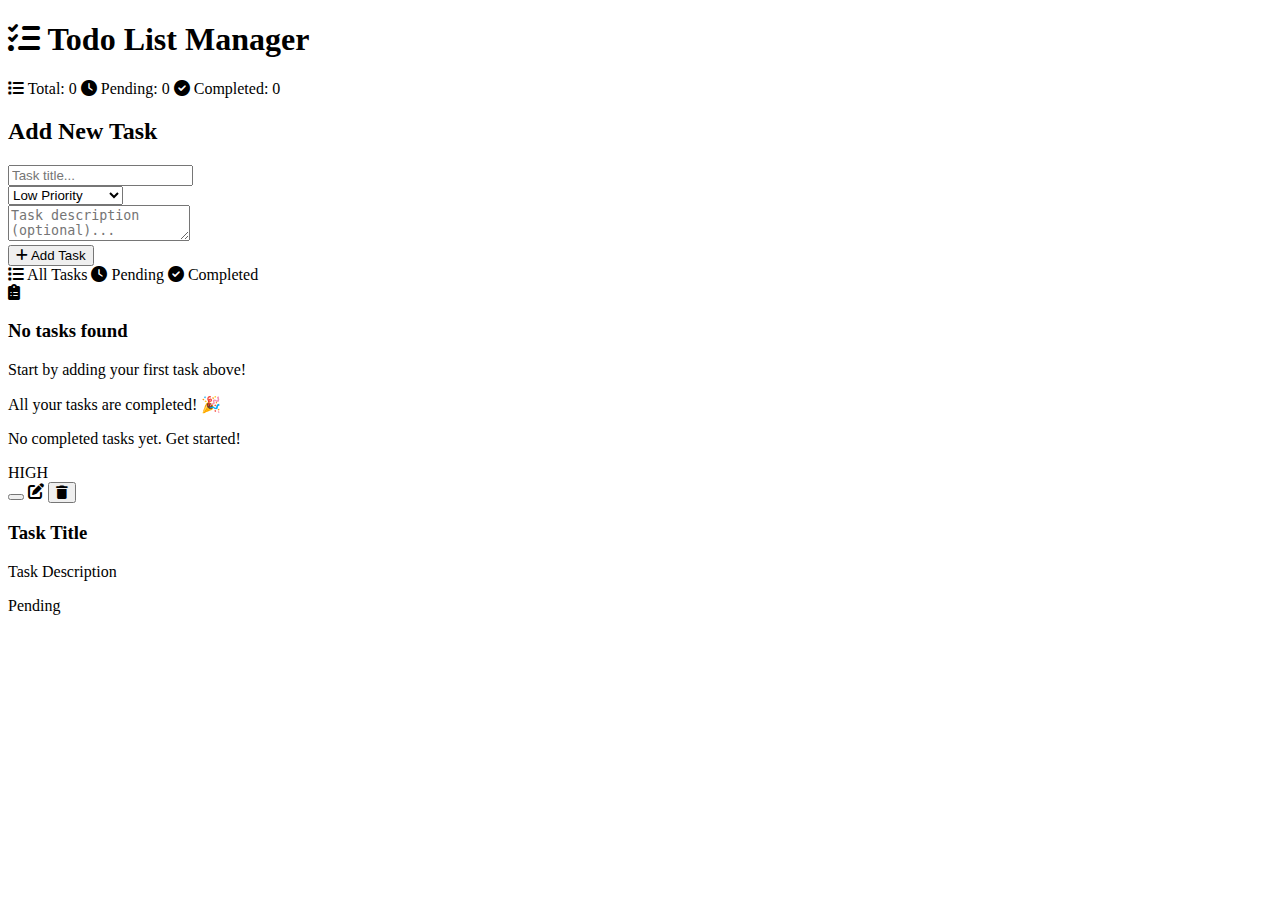
<file: TodoList/target/classes/templates/index.html>
<!DOCTYPE html>
<html lang="en" xmlns:th="http://www.thymeleaf.org">
<head>
    <meta charset="UTF-8">
    <meta name="viewport" content="width=device-width, initial-scale=1.0">
    <title>Todo List Manager</title>
    <link rel="stylesheet" th:href="@{/css/style.css}">
    <link href="https://cdnjs.cloudflare.com/ajax/libs/font-awesome/6.0.0/css/all.min.css" rel="stylesheet">
</head>
<body>
    <div class="container">
        <header class="header">
            <h1><i class="fas fa-tasks"></i> Todo List Manager</h1>
            <div class="stats">
                <span class="stat-item">
                    <i class="fas fa-list"></i>
                    Total: <span th:text="${totalTodos}">0</span>
                </span>
                <span class="stat-item">
                    <i class="fas fa-clock"></i>
                    Pending: <span th:text="${pendingTodos}">0</span>
                </span>
                <span class="stat-item">
                    <i class="fas fa-check-circle"></i>
                    Completed: <span th:text="${completedTodos}">0</span>
                </span>
            </div>
        </header>

        <!-- Add New Todo Form -->
        <div class="add-todo-section">
            <h2>Add New Task</h2>
            <form th:action="@{/todos}" method="post" th:object="${newTodo}" class="todo-form">
                <div class="form-row">
                    <div class="form-group">
                        <input type="text" th:field="*{title}" placeholder="Task title..." required class="input-field">
                    </div>
                    <div class="form-group">
                        <select th:field="*{priority}" class="select-field">
                            <option value="LOW">Low Priority</option>
                            <option value="MEDIUM">Medium Priority</option>
                            <option value="HIGH">High Priority</option>
                        </select>
                    </div>
                </div>
                <div class="form-group">
                    <textarea th:field="*{description}" placeholder="Task description (optional)..." class="textarea-field"></textarea>
                </div>
                <button type="submit" class="btn btn-primary">
                    <i class="fas fa-plus"></i> Add Task
                </button>
            </form>
        </div>

        <!-- Filter Section -->
        <div class="filter-section">
            <div class="filter-buttons">
                <a th:href="@{/todos}" class="btn btn-filter" th:classappend="${filter == 'all'} ? 'active' : ''">
                    <i class="fas fa-list"></i> All Tasks
                </a>
                <a th:href="@{/todos(filter='pending')}" class="btn btn-filter" th:classappend="${filter == 'pending'} ? 'active' : ''">
                    <i class="fas fa-clock"></i> Pending
                </a>
                <a th:href="@{/todos(filter='completed')}" class="btn btn-filter" th:classappend="${filter == 'completed'} ? 'active' : ''">
                    <i class="fas fa-check-circle"></i> Completed
                </a>
            </div>
        </div>

        <!-- Todo List -->
        <div class="todos-section">
            <div th:if="${#lists.isEmpty(todos)}" class="empty-state">
                <i class="fas fa-clipboard-list"></i>
                <h3>No tasks found</h3>
                <p th:if="${filter == 'all'}">Start by adding your first task above!</p>
                <p th:if="${filter == 'pending'}">All your tasks are completed! 🎉</p>
                <p th:if="${filter == 'completed'}">No completed tasks yet. Get started!</p>
            </div>

            <div class="todo-grid">
                <div th:each="todo : ${todos}" class="todo-card" th:classappend="${todo.completed} ? 'completed' : ''">
                    <div class="todo-header">
                        <div class="todo-priority" th:classappend="${#strings.toLowerCase(todo.priority)}">
                            <span th:text="${todo.priority}">HIGH</span>
                        </div>
                        <div class="todo-actions">
                            <form th:action="@{/todos/{id}/toggle(id=${todo.id})}" method="post" style="display: inline;">
                                <button type="submit" class="btn-icon" th:title="${todo.completed} ? 'Mark as pending' : 'Mark as completed'">
                                    <i th:class="${todo.completed} ? 'fas fa-undo' : 'fas fa-check'"></i>
                                </button>
                            </form>
                            <a th:href="@{/todos/{id}/edit(id=${todo.id})}" class="btn-icon" title="Edit task">
                                <i class="fas fa-edit"></i>
                            </a>
                            <form th:action="@{/todos/{id}/delete(id=${todo.id})}" method="post" style="display: inline;" 
                                  onsubmit="return confirm('Are you sure you want to delete this task?');">
                                <button type="submit" class="btn-icon btn-danger" title="Delete task">
                                    <i class="fas fa-trash"></i>
                                </button>
                            </form>
                        </div>
                    </div>
                    
                    <div class="todo-content">
                        <h3 class="todo-title" th:text="${todo.title}">Task Title</h3>
                        <p class="todo-description" th:if="${!#strings.isEmpty(todo.description)}" th:text="${todo.description}">
                            Task Description
                        </p>
                    </div>
                    
                    <div class="todo-footer">
                        <span class="todo-status" th:text="${todo.completed} ? 'Completed' : 'Pending'">Pending</span>
                    </div>
                </div>
            </div>
        </div>
    </div>
</body>
</html>
</file>
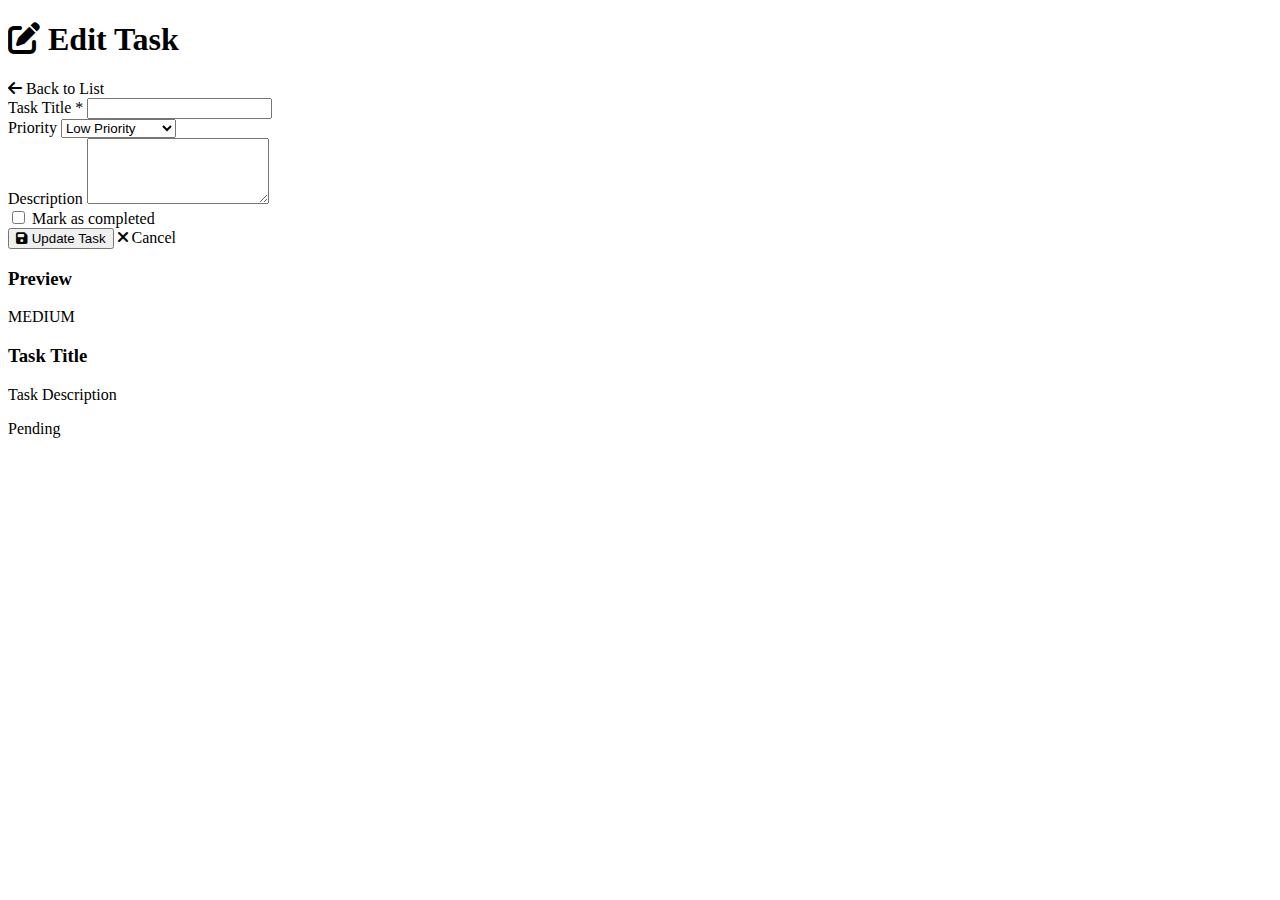
<file: TodoList/target/classes/templates/edit.html>
<!DOCTYPE html>
<html lang="en" xmlns:th="http://www.thymeleaf.org">
<head>
    <meta charset="UTF-8">
    <meta name="viewport" content="width=device-width, initial-scale=1.0">
    <title>Edit Todo - Todo List Manager</title>
    <link rel="stylesheet" th:href="@{/css/style.css}">
    <link href="https://cdnjs.cloudflare.com/ajax/libs/font-awesome/6.0.0/css/all.min.css" rel="stylesheet">
</head>
<body>
    <div class="container">
        <header class="header">
            <h1><i class="fas fa-edit"></i> Edit Task</h1>
            <a th:href="@{/todos}" class="btn btn-secondary">
                <i class="fas fa-arrow-left"></i> Back to List
            </a>
        </header>

        <div class="edit-section">
            <div class="card">
                <form th:action="@{/todos/{id}(id=${todo.id})}" method="post" th:object="${todo}" class="todo-form">
                    <div class="form-row">
                        <div class="form-group">
                            <label for="title">Task Title *</label>
                            <input type="text" th:field="*{title}" id="title" required class="input-field">
                        </div>
                        <div class="form-group">
                            <label for="priority">Priority</label>
                            <select th:field="*{priority}" id="priority" class="select-field">
                                <option value="LOW">Low Priority</option>
                                <option value="MEDIUM">Medium Priority</option>
                                <option value="HIGH">High Priority</option>
                            </select>
                        </div>
                    </div>
                    
                    <div class="form-group">
                        <label for="description">Description</label>
                        <textarea th:field="*{description}" id="description" class="textarea-field" rows="4"></textarea>
                    </div>
                    
                    <div class="form-group">
                        <label class="checkbox-label">
                            <input type="checkbox" th:field="*{completed}" class="checkbox-field">
                            <span class="checkmark"></span>
                            Mark as completed
                        </label>
                    </div>

                    <div class="form-actions">
                        <button type="submit" class="btn btn-primary">
                            <i class="fas fa-save"></i> Update Task
                        </button>
                        <a th:href="@{/todos}" class="btn btn-secondary">
                            <i class="fas fa-times"></i> Cancel
                        </a>
                    </div>
                </form>
            </div>
        </div>

        <!-- Task Preview -->
        <div class="preview-section">
            <h3>Preview</h3>
            <div class="todo-card" th:classappend="${todo.completed} ? 'completed' : ''">
                <div class="todo-header">
                    <div class="todo-priority" th:classappend="${#strings.toLowerCase(todo.priority)}">
                        <span th:text="${todo.priority}">MEDIUM</span>
                    </div>
                </div>
                
                <div class="todo-content">
                    <h3 class="todo-title" th:text="${todo.title}">Task Title</h3>
                    <p class="todo-description" th:if="${!#strings.isEmpty(todo.description)}" th:text="${todo.description}">
                        Task Description
                    </p>
                </div>
                
                <div class="todo-footer">
                    <span class="todo-status" th:text="${todo.completed} ? 'Completed' : 'Pending'">Pending</span>
                </div>
            </div>
        </div>
    </div>

    <script>
        // Live preview update
        document.querySelectorAll('input, textarea, select').forEach(element => {
            element.addEventListener('input', updatePreview);
        });

        function updatePreview() {
            const title = document.getElementById('title').value || 'Task Title';
            const description = document.querySelector('textarea').value;
            const priority = document.getElementById('priority').value;
            const completed = document.querySelector('input[type="checkbox"]').checked;

            // Update preview
            document.querySelector('.preview-section .todo-title').textContent = title;
            
            const descElement = document.querySelector('.preview-section .todo-description');
            if (description) {
                descElement.textContent = description;
                descElement.style.display = 'block';
            } else {
                descElement.style.display = 'none';
            }

            const priorityElement = document.querySelector('.preview-section .todo-priority');
            priorityElement.className = `todo-priority ${priority.toLowerCase()}`;
            priorityElement.querySelector('span').textContent = priority;

            const statusElement = document.querySelector('.preview-section .todo-status');
            statusElement.textContent = completed ? 'Completed' : 'Pending';

            const cardElement = document.querySelector('.preview-section .todo-card');
            if (completed) {
                cardElement.classList.add('completed');
            } else {
                cardElement.classList.remove('completed');
            }
        }
    </script>
</body>
</html>
</file>
